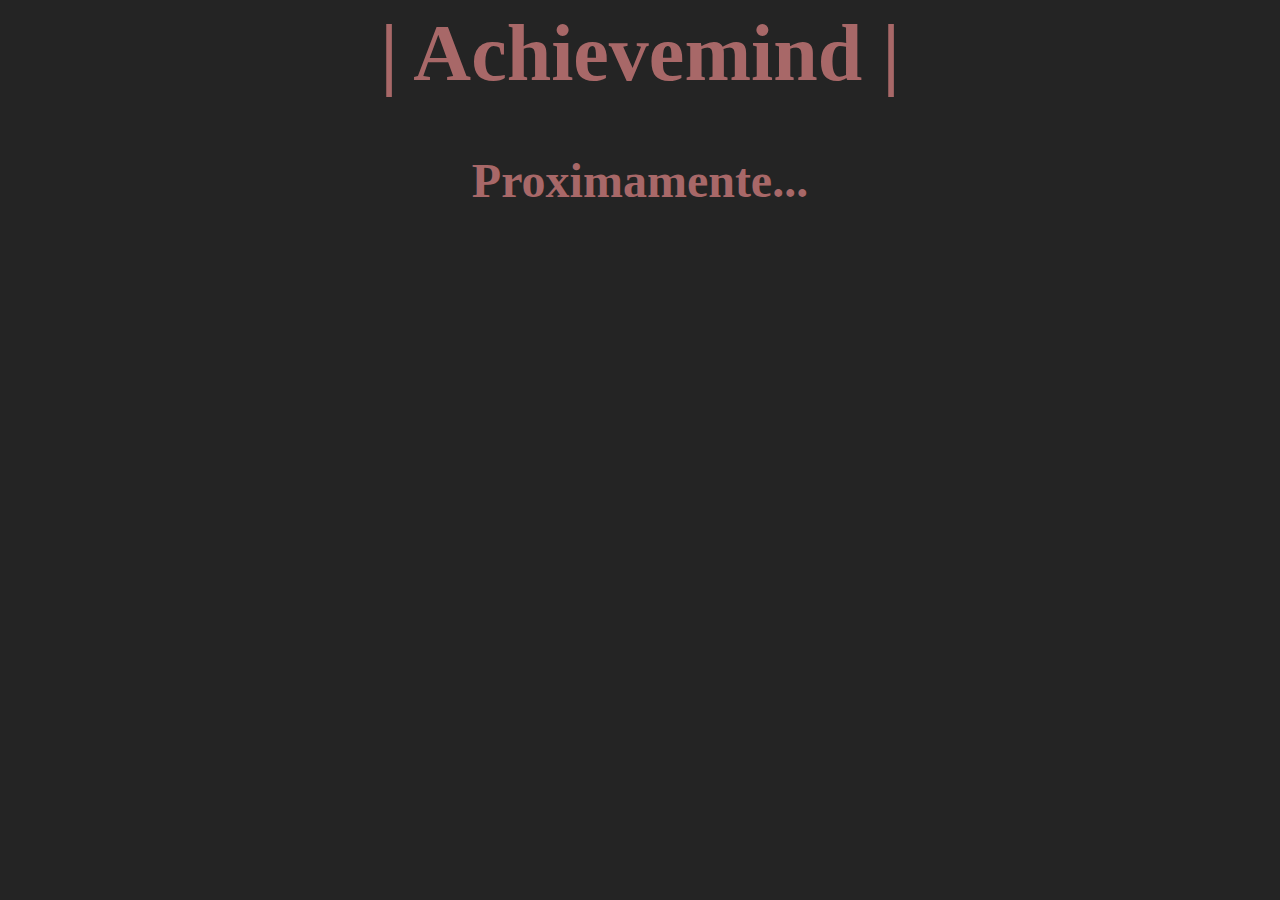
<file: Red_social_logros/index.html>
</!DOCTYPE html>
<html>
<head>
	<title>Achievemind | Proximamente</title>
	<link rel="stylesheet" type="text/css" href="styleIndex.css">
	<meta name="viewport" content="width=device-width, initial-scale=1.0">
</head>
<body>
	<section class="home">
		<div class="in-flex">
			<h1>| Achievemind |</h1>
			<h3>Proximamente...</h3>
</body>
</html>
</file>
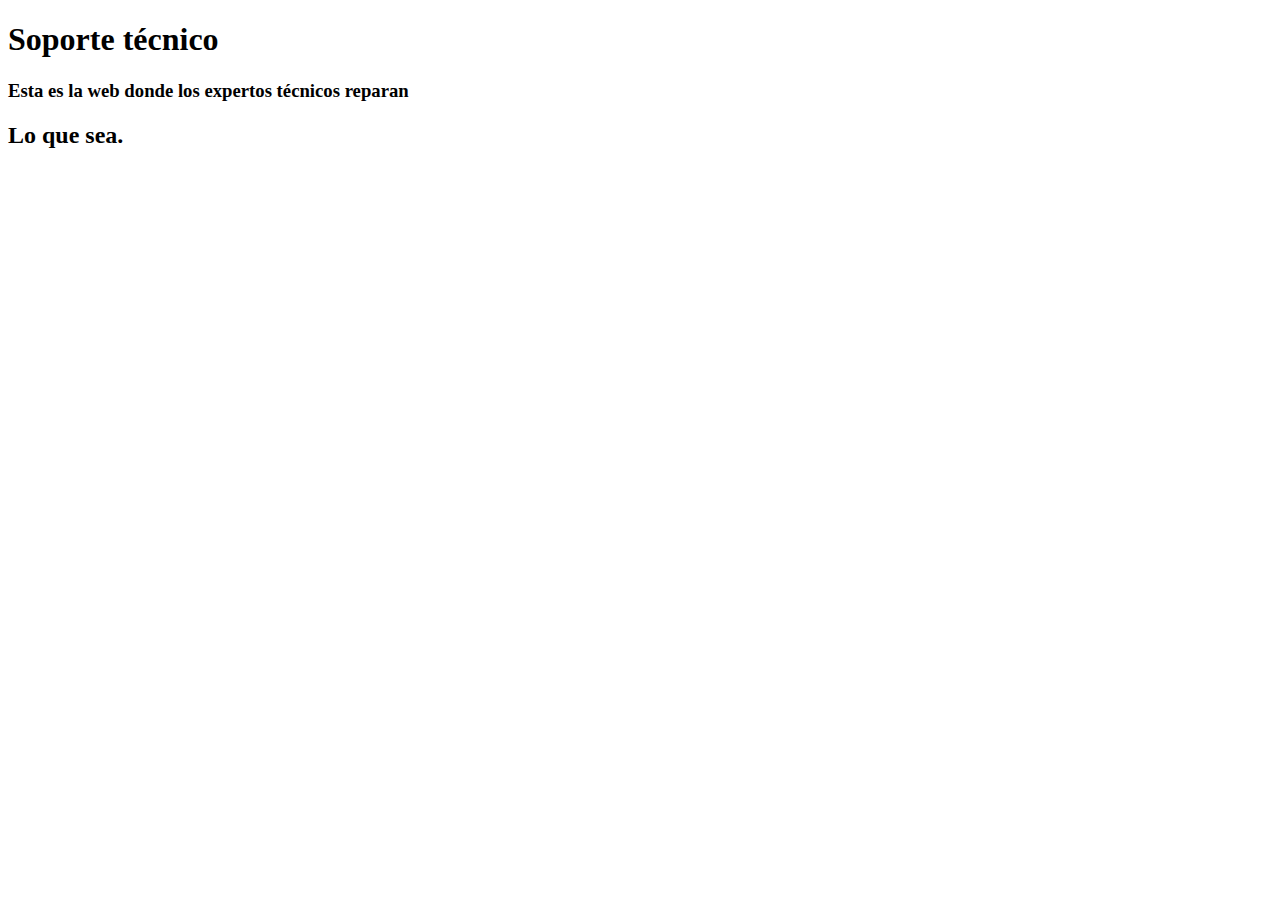
<file: Gestor_Galactico/soporte/tickets/index.html>
<!DOCTYPE html>
<html lang="en">
	<head>
		<meta charset="utf-8" />
		<title>soporte al cliente</title>
	</head>
	<body>
		<h1>Soporte t&eacute;cnico</h1>
		<h3>Esta es la web donde los expertos t&eacute;cnicos reparan</h3>
		<h2>Lo que sea.</h2>
</file>
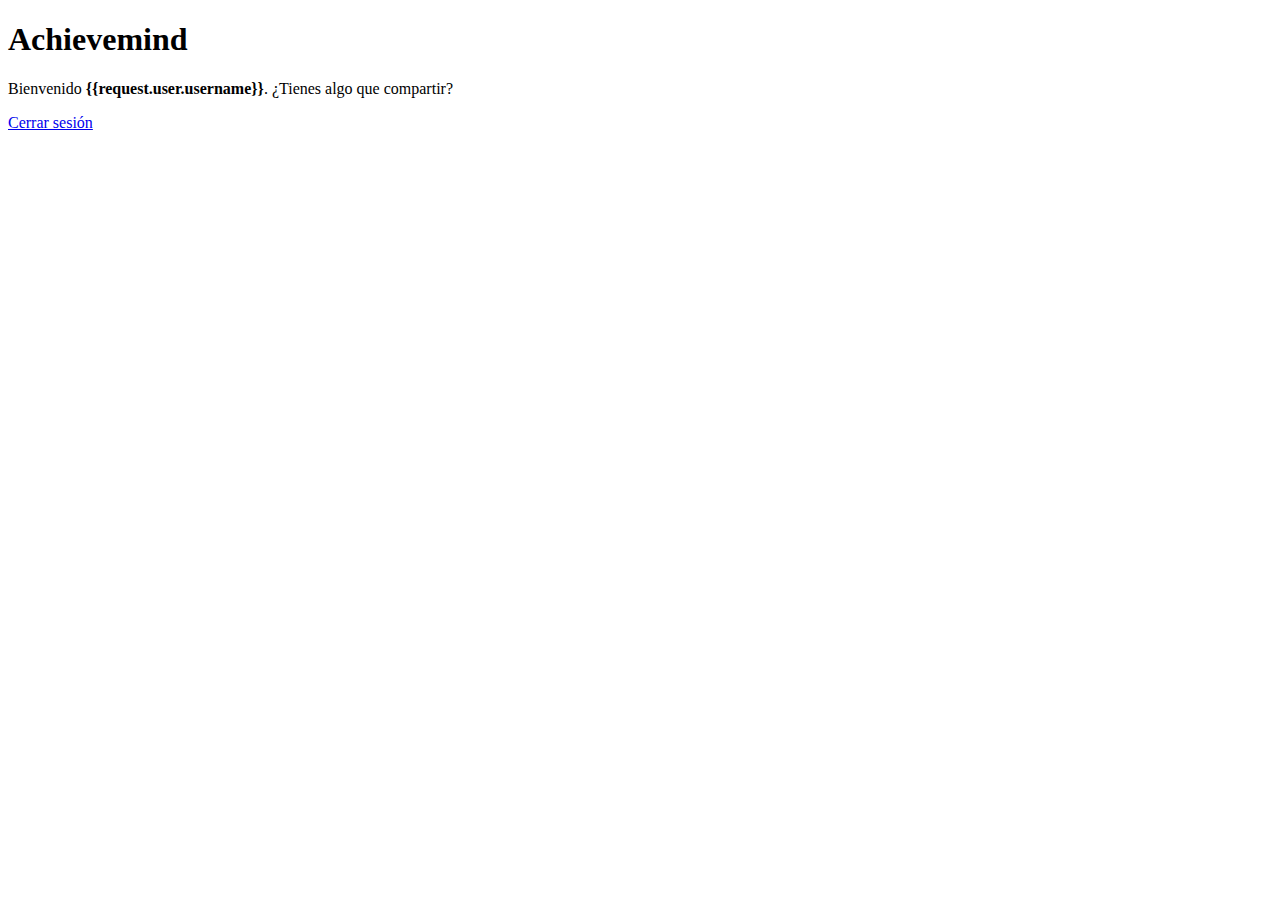
<file: Red_social_logros/Achievemind/Achievers/templates/Achievers/welcome.html>
<!DOCTYPE html>
<html>
<head>
	<title>Achievemind | Bienvenida</title>
	<link rel="stylesheet" type="text/css" href="">
	<meta name="viewport" content="width=device-width, initial-scale=1.0">
</head>
<body>
	<h1>Achievemind</h1>

	<p>
		Bienvenido <b>{{request.user.username}}</b>. ¿Tienes algo que compartir?
	</p>


</hr>
<a href="/logout">Cerrar sesión</a>
</body>
</html>
</file>
<file: Red_social_logros/styleIndex.css>
body {
	background-color: rgb(36, 36, 36);
}
h1,
h3,
h4 {
	color: rgb(168, 104, 104);
	text-align: center;
}

h1 {
	font-size: 500%
}

h3 {
	font-size: 300%
}

h4 {
	font-size: 200%
}
</file>
